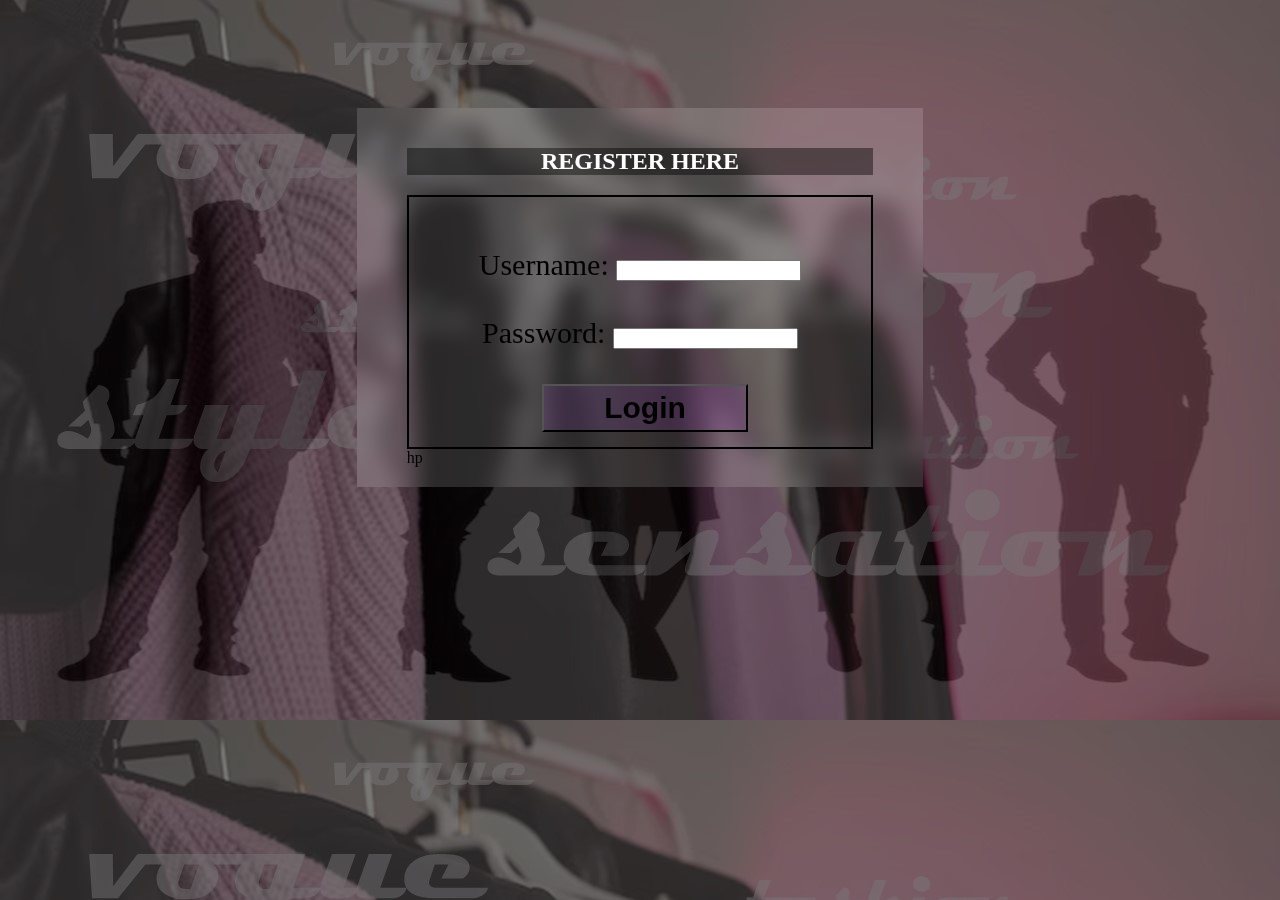
<file: login.html>
<!DOCTYPE html>
<html lang="en">
<head>
    <meta charset="UTF-8">
    <meta name="viewport" content="width=device-width, initial-scale=1.0">
    <title>SIGN-UP</title>
    <link rel="stylesheet" href="logstyle.css">
    <script src="logscript.js" defer></script>
    <meta name="google-signin-client_id" content="752569437279-m81gn5ppqdrv112iaap5p5ufl0rdh6ii.apps.googleusercontent.com">
</head>
<body>
    <div class="centercontainer">
        <div class="frost">
            <h2 style="color:white">REGISTER HERE</h2>
            <div class="loginbox">
            <br>
            <br>
            <form id="signupForm" action="login.php" method="post" class="formtext">
                <label for="username">Username:</label>
                <input type="text" id="username" name="username" required>
                <br>
                <br>
                <label for="password">Password:</label>
                <input type="password" id="password" name="password" required>
                <br>
                <br>
                <button type="submit" onclick="login()">Login</button>
            </form>
            <div class="g-signin2" data-onsuccess="onSignIn"></div>
            </div> 
hp    </div>
    <script src="logscript.js" defer></script>
    <script src="https://apis.google.com/js/platform.js" async defer></script>
</body>
</html>
</file>
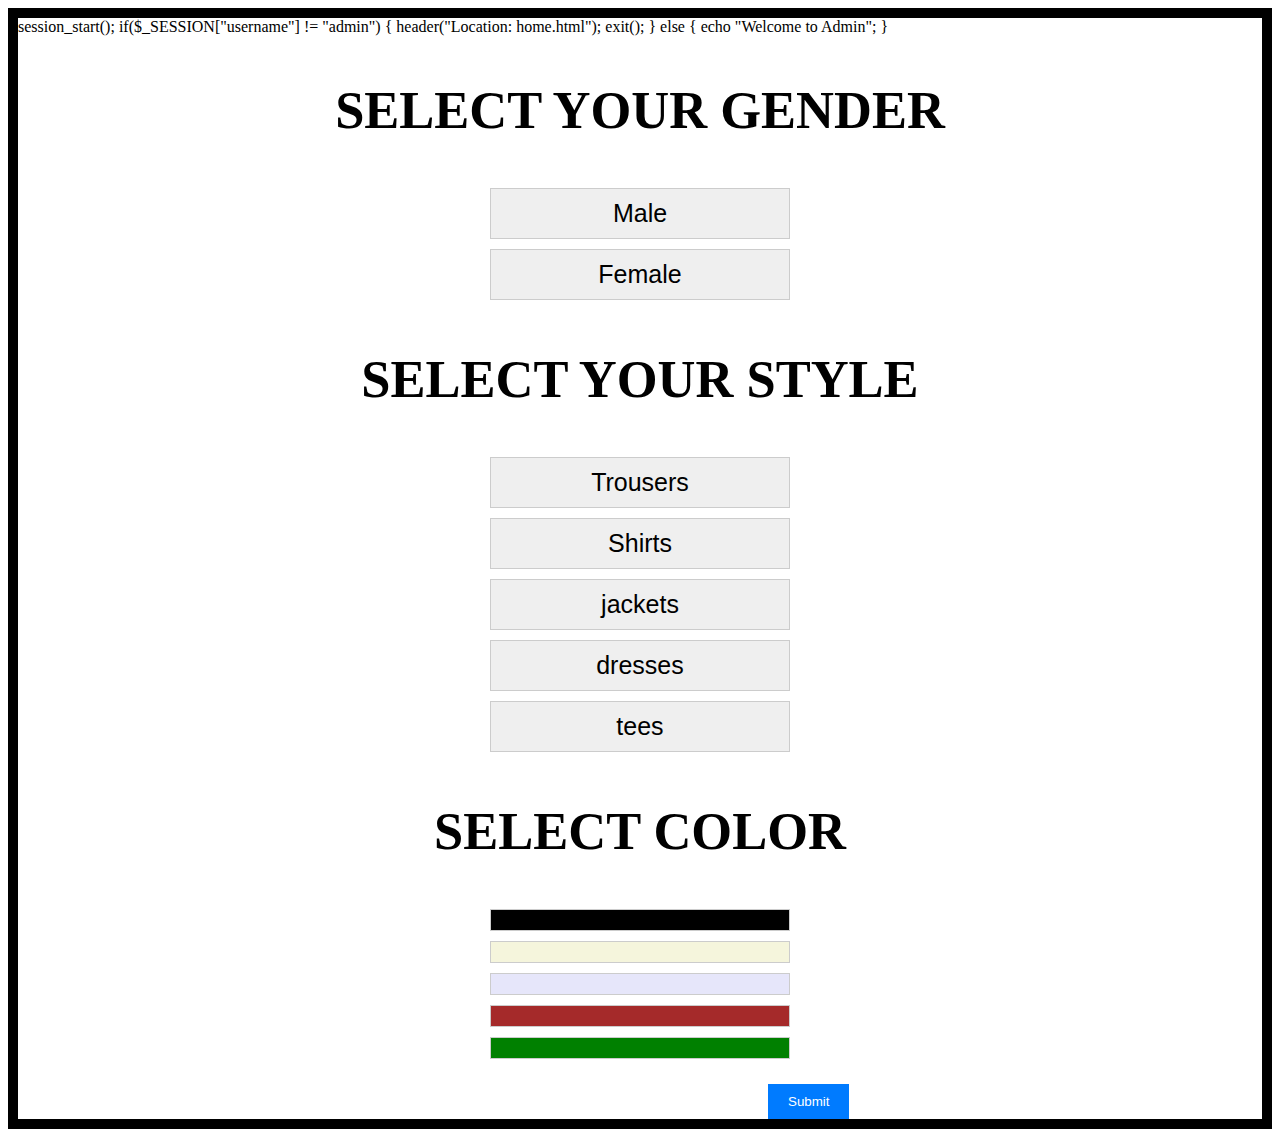
<file: new.html>
session_start();

if($_SESSION["username"] != "admin") {
    header("Location: home.html");
    exit();
} else {
    echo "Welcome to Admin";
}

<!DOCTYPE html>
<html lang="en">
<head>
    <meta charset="UTF-8">
    <meta name="viewport" content="width=device-width, initial-scale=1.0">
    <title>Outfit Selector</title>
    <style>

        body{
            border:solid black 10px;
        }
        .selectable {
            margin: 5px;
            padding: 10px;
            border: 1px solid #ccc;
            cursor: pointer;
            display: inline-block;
        }
        .selected {
            background-color: #007bff;
            color: #fff;
        }
        .submit {
            margin-top: 20px;
            padding: 10px 20px;
            background-color: #007bff;
            color: #fff;
            border: none;
            cursor: pointer;
            margin-left: 750px;
            margin-top: 20px;
        }

        #displaycon {
            display:flex;
            flex-wrap: wrap;
            justify-content: space-evenly;
        }
        #displaycon img{
            margin-top: 20px;
            margin-left: 20px;
            margin-right: 20px;
        }

        #gen{
            display:flex;
            flex-direction: column;
            justify-content: center;
            align-items: center;
            font-size: 35px;
        }
        #sty{
            display:flex;
            flex-direction: column;
            justify-content: center;
            align-items: center;
            font-size: 35px;
        }
        #col{
            display:flex;
            justify-content: center;
            flex-direction: column;
            align-items: center;
            font-size: 35px;
        }
        #gen button{
            width:300px;
            height: auto;
            font-size: 25px;
        }
        #col button {
            width:300px;
            height: auto;
        }
        #sty button {
            width:300px;
            height: auto;
            font-size: 25px;
        }
    </style>
</head>
<body>
    
    <div id="gen">
        <h2>SELECT YOUR GENDER</h2>
        <button class="selectable gender" data-gender="male">Male</button>
        <button class="selectable gender" data-gender="female">Female</button>
    </div>

    
    <div id="sty">
        <h2 >SELECT YOUR STYLE</h2>
        <button class="selectable style" data-style="trousers">Trousers</button>
        <button class="selectable style" data-style="shirts">Shirts</button>
        <button class="selectable style" data-style="trousers">jackets</button>
        <button class="selectable style" data-style="shirts">dresses</button>
        <button class="selectable style" data-style="shirts">tees</button>
    </div>

    
    <div id="col">
        <h2 >SELECT COLOR</h2>
        <button class="selectable color" data-color="black" style="background-color: black;"></button>
        <button class="selectable color" data-color="beige" style="background-color: beige;"></button>
        <button class="selectable color" data-color="black" style="background-color:lavender;"></button>
        <button class="selectable color" data-color="beige" style="background-color:brown;"></button>
        <button class="selectable color" data-color="beige" style="background-color:green;"></button>
    </div>

    <button class="submit" onclick="submitSelection()">Submit</button>

    <div id="displaycon"></div>

    <script>
        var selectedGender = null;
        var selectedStyle = null;
        var selectedColor = null;

        var trousersmenbeige = [
            "[data-uri]",
            "[data-uri]",
            "[data-uri]",
            "https://encrypted-tbn0.gstatic.com/images?q=tbn:ANd9GcTIgNZseSjP2kEuvOUFb1EE23Cj4aqMWwInyQ&usqp=CAU",
            "https://encrypted-tbn0.gstatic.com/images?q=tbn:ANd9GcSssLrC80OyFO13z_Aok7iXhW_AkHl9UQaNJA&usqp=CAU",
            "https://encrypted-tbn0.gstatic.com/images?q=tbn:ANd9GcTG8S2rshKxDClPsQ5aPYmS5GU7kO42POfE8g&usqp=CAU",
            "https://encrypted-tbn0.gstatic.com/images?q=tbn:ANd9GcQ-9EG0NsQvFqyNtJ7f3JUqK3i3wrMrAoE1jw&usqp=CAU",
            "https://encrypted-tbn0.gstatic.com/images?q=tbn:ANd9GcTpt_EHqu2gtfOLozc5pSNjMS6pgBdG_qDodA&usqp=CAU",
            "https://encrypted-tbn0.gstatic.com/images?q=tbn:ANd9GcSlUcnGwiYcIeHF5bvGUAIixtmwgH6DGDR-Qw&usqp=CAU",
            "https://encrypted-tbn0.gstatic.com/images?q=tbn:ANd9GcSKcNrZFM3T3grg_0CxUl4V6TmZZVNhhIdNNg&usqp=CAU"

        ];
        var trousersmenblack = [
            "https://encrypted-tbn0.gstatic.com/images?q=tbn:ANd9GcQ2eoW3XW5W2PCBeHhK9PEBZqSOGg4nYMYsZQ&usqp=CAU",
            "https://encrypted-tbn0.gstatic.com/images?q=tbn:ANd9GcQPb7ua7_JA7nvQ-FL-ZAIYRjUMSDg0upis5w&usqp=CAU",
            "[data-uri]",
            "[data-uri]",
            "[data-uri]",
            "[data-uri]",
            "https://encrypted-tbn0.gstatic.com/images?q=tbn:ANd9GcT5Q0-1pDhZAHpVUQF7pRleExcTi1G4In3qNg&usqp=CAU",
            "https://encrypted-tbn0.gstatic.com/images?q=tbn:ANd9GcTl5JxTxZI62MN0O6HtA3yi83DZlxTEpZS8Cg&usqp=CAU",
            "https://encrypted-tbn0.gstatic.com/images?q=tbn:ANd9GcQkJyGL78zzynY6Vu8yddkiiufKfLPCWjVkJg&usqp=CAU",
            "https://encrypted-tbn0.gstatic.com/images?q=tbn:ANd9GcS1ZvH9AbtfE455J6rfDimc1Jnlm2NCaGF1Zg&usqp=CAU",
            "https://encrypted-tbn0.gstatic.com/images?q=tbn:ANd9GcRfvyNLuoHYsYDgjlXmHeJV5GsMV8fEpGoAIA&usqp=CAU"
        ];

        var trouserswomenbeige = [
            "[data-uri]",
            "[data-uri]"
        ];
        // Function to handle gender selection
        document.querySelectorAll('.gender').forEach(function(button) {
            button.addEventListener('click', function() {
                selectedGender = button.dataset.gender;
                updateSelection();
            });
        });

        // Function to handle style selection
        document.querySelectorAll('.style').forEach(function(button) {
            button.addEventListener('click', function() {
                selectedStyle = button.dataset.style;
                updateSelection();
            });
        });

        // Function to handle color selection
        document.querySelectorAll('.color').forEach(function(button) {
            button.addEventListener('click', function() {
                selectedColor = button.dataset.color;
                updateSelection();
            });
        });

        function updateSelection() {
            // Remove 'selected' class from all selectable buttons
            document.querySelectorAll('.selectable').forEach(function(btn) {
                btn.classList.remove('selected');
            });

            // Add 'selected' class to the selected gender, style, and color buttons
            if (selectedGender) {
                document.querySelector(`button[data-gender="${selectedGender}"]`).classList.add('selected');
            }
            if (selectedStyle) {
                document.querySelector(`button[data-style="${selectedStyle}"]`).classList.add('selected');
            }
            if (selectedColor) {
                document.querySelector(`button[data-color="${selectedColor}"]`).classList.add('selected');
            }
        }

        function submitSelection() {
            if (selectedGender && selectedStyle && selectedColor) {
                displayImages(selectedGender, selectedStyle, selectedColor);
            } else {
                alert("Please select gender, style, and color.");
            }
        }

        function displayImages(gender, style, color) {
            var images = [];

            // Select images based on gender, style, and color
            switch (gender) {
                case 'male':
                    switch (style) {
                        case 'trousers':
                            switch (color) {
                                case 'beige':
                                    images = trousersmenbeige;
                                    break;
                                case 'black':
                                    images = trousersmenblack;
                                    break;
                                case 'lavender':
                                    images = trouserslavender;
                                    break;
                                case 'brown':
                                    images = trousersbrown;
                                    break;
                                default:
                                    console.error("Unsupported color for male trousers: " + color);
                            }
                            break;
                        case 'shirts':
                            switch (color) {
                                case 'beige':
                                    images = shirtsbeigemen;
                                    break;
                                case 'black':
                                    images = shirtsblackmen;
                                    break;
                                case 'lavender':
                                    images = shirtslavendermen;
                                    break;
                                case 'brown':
                                    images = shirtsbrownmen;
                                    break;
                                default:
                                    console.error("Unsupported color for male shirts: " + color);
                            }
                            break;
                        case 'jackets':
                            switch(color) {
                                case 'beige':
                                    images = jacketsbeigemen;
                                    break;
                                case 'black':
                                    images = jacketsblackmen;
                                    break;
                                case 'lavender':
                                    images = jacketslavendermen;
                                    break;
                                case 'brown':
                                    images = jacketsbrownmen;
                                default:
                                    console.error("Unsupported color for male shirts: " + color);
                            }
                        default:
                            console.error("Unsupported style for male: " + style);
                            return; // Exit function if style is not recognized
                    }
                    break;
                case 'female':
                    switch (style) {
                        case 'trousers':
                            switch (color) {
                                case 'beige':
                                    images = trouserswomenbeige;
                                    break;
                                case 'black':
                                    images = trouserswomenblack;
                                    break;
                                // Add cases for other colors...
                                default:
                                    console.error("Unsupported color for female trousers: " + color);
                            }
                            break;
                        case 'skirts':
                            switch (color) {
                                case 'beige':
                                    images = skirtswomenbeige;
                                    break;
                                case 'black':
                                    images = skirtswomenblack;
                                    break;
                                // Add cases for other colors...
                                default:
                                    console.error("Unsupported color for female skirts: " + color);
                            }
                            break;
                        // Add cases for other styles...
                        default:
                            console.error("Unsupported style for female: " + style);
                            return; // Exit function if style is not recognized
                    }
                    break;
                // Add cases for other genders...
                default:
                    console.error("Unsupported gender: " + gender);
                    return; // Exit function if gender is not recognized
            }

            // Display images in the container
            var displayContainer = document.getElementById("displaycon");
            displayContainer.innerHTML = "";

            images.forEach(function(imageUrl) {
                var img = document.createElement("img");
                img.src = imageUrl;
                img.classList.add("selected");
                displayContainer.appendChild(img);
            });
        }
    </script>
</body>
</html>
</file>
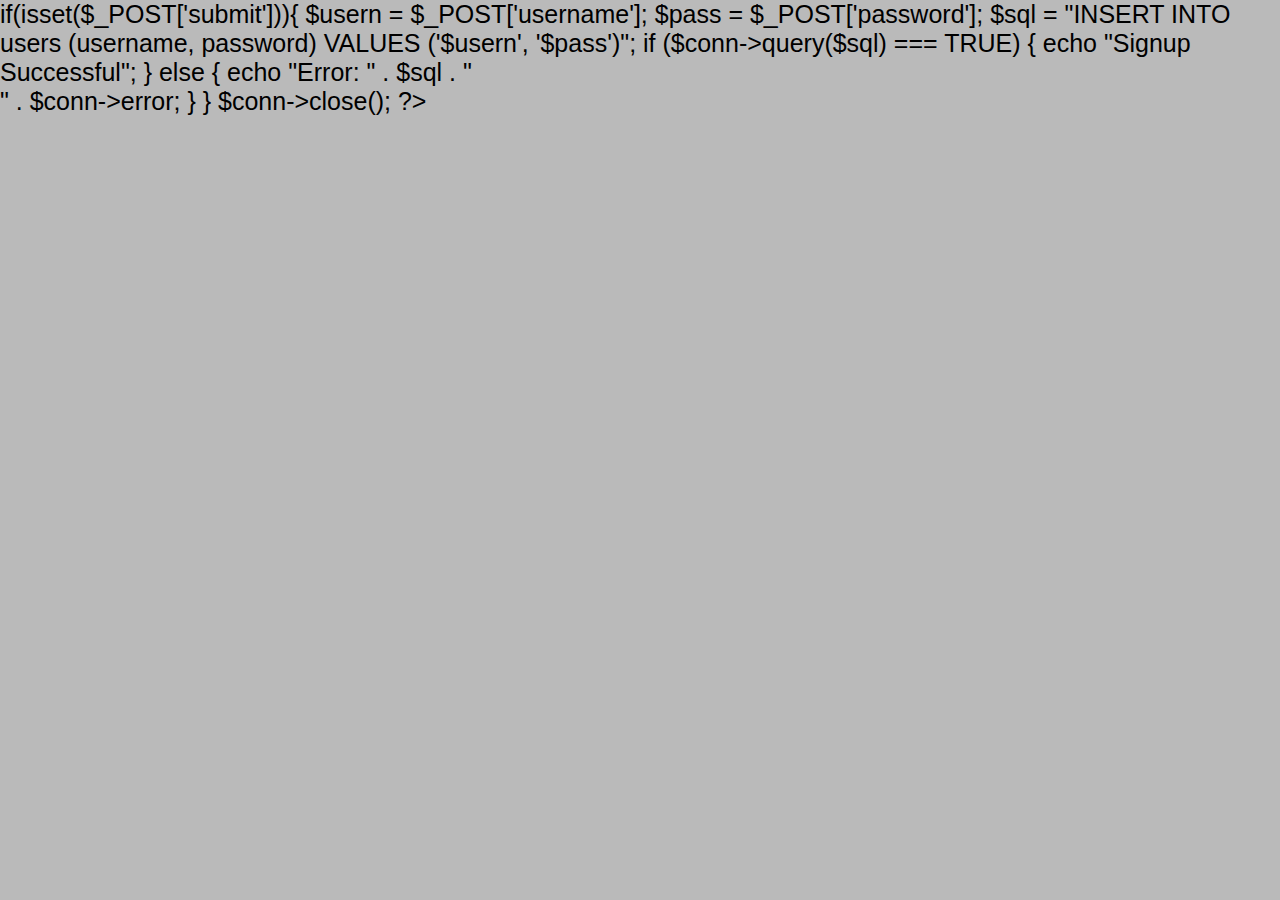
<file: user.html>
<!DOCTYPE html>
<html lang="en">
<head>
    <meta charset="UTF-8">
    <meta name="viewport" content="width=device-width, initial-scale=1.0">
    <title>Document</title>
    <link rel="stylesheet" href="sub.css">
</head>
<body>

    <script src="home.js" defer></script>
</body>
</html>

if(isset($_POST['submit'])){



$usern = $_POST['username'];
$pass = $_POST['password'];

$sql = "INSERT INTO users (username, password) VALUES ('$usern', '$pass')";

if ($conn->query($sql) === TRUE) {
    echo "Signup Successful";
} 
else {
    echo "Error: " . $sql . "<br>" . $conn->error;
} 
}
$conn->close();
?>
</file>
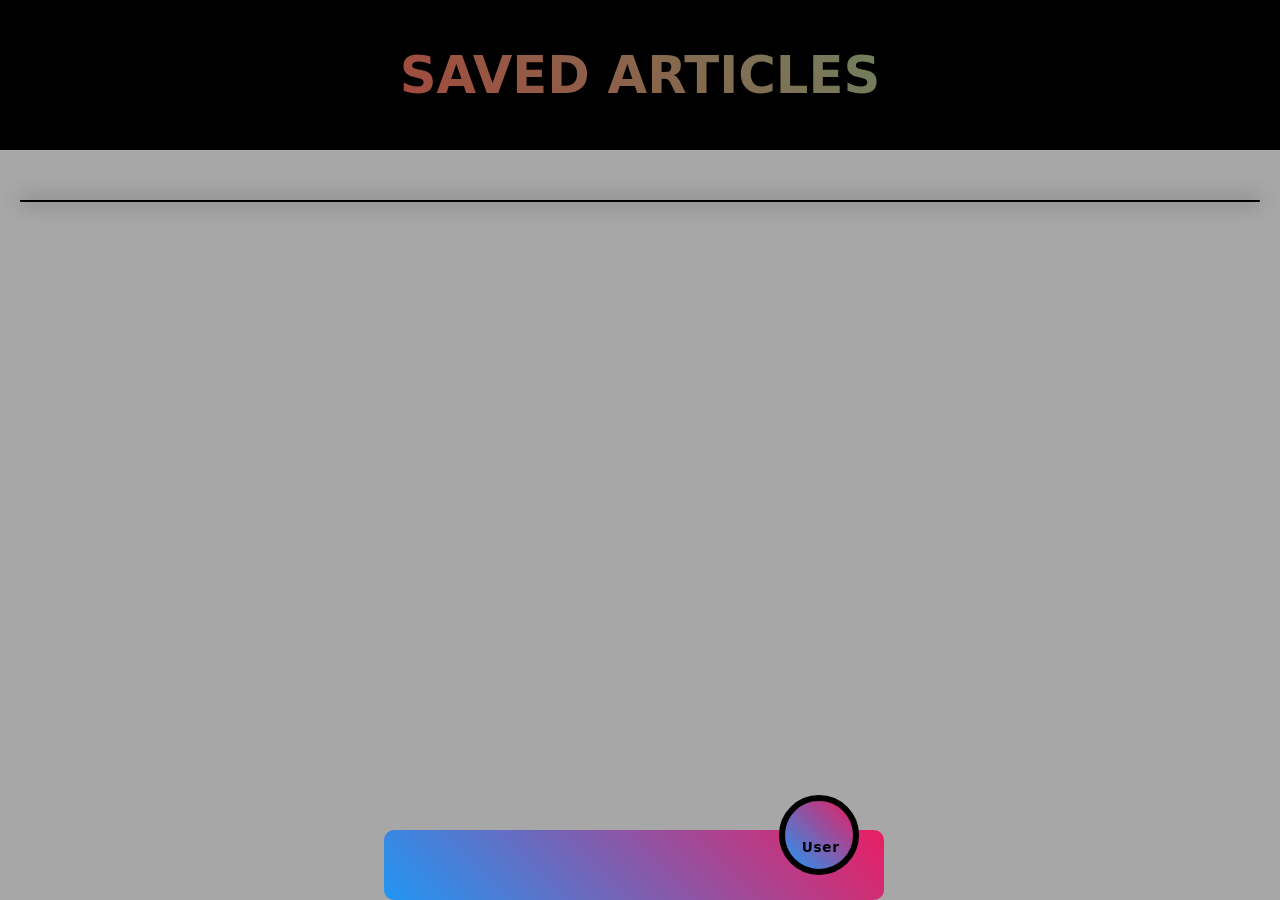
<file: userinfo.html>
<!DOCTYPE html>
<html lang="en">
<head>
    <meta charset="UTF-8">
    <meta name="viewport" content="width=device-width, initial-scale=1.0">
    <title>Saved Articles</title>
    <link rel="stylesheet"  href="userinfo.css">
    <link rel="stylesheet" href="https://cdnjs.cloudflare.com/ajax/libs/font-awesome/6.5.1/css/all.min.css" integrity="sha512-DTOQO9RWCH3ppGqcWaEA1BIZOC6xxalwEsw9c2QQeAIftl+Vegovlnee1c9QX4TctnWMn13TZye+giMm8e2LwA==" crossorigin="anonymous" referrerpolicy="no-referrer" />
</head>
<body>
    <div class="top">
        <h2><p>SAVED ARTICLES</p></h2>
    </div>
    <div class="artcon">
        <div id="savedDivisions" class="design">

        </div>
        
    </div>

    <div class="navigation">
        <ul>
            <li class="list">
                <a href="home.html">
                    <span class="icon">
                        <i class="fa-solid fa-house"></i>
                    </span>
                    <span class="text">Home</span>
                    <span class="circle"></span>
                </a>
            </li>
            <li class="list">
                <a href="men.html">
                    <span class="icon">
                        <i class="fa-solid fa-mars"></i>
                    </span>
                    <span class="text">Men</span>
                    <span class="circle"></span>
                </a>
            </li>
            <li class="list">
                <a href="women.html">
                    <span class="icon">
                        <i class="fa-solid fa-venus"></i>
                    </span>
                    <span class="text">Women</span>
                    <span class="circle"></span>
                </a>
            </li>
            <li class="list">
                <a href="kids.html">
                    <span class="icon">
                        <i class="fa-solid fa-child-reaching"></i>
                    </span>
                    <span class="text">Kids</span>
                    <span class="circle"></span>
                </a>
            </li>
            <li class="list">
                <a href="accessories.html">
                    <span class="icon">
                        <i class="fa-solid fa-hat-cowboy"></i>
                    </span>
                    <span class="text">Accesories</span>
                    <span class="circle"></span>
                </a>
            </li>
            <li class="list active">
                <a href="userinfo.html">
                    <span class="icon">
                        <i class="fa-solid fa-user"></i>
                    </span>
                    <span class="text">User</span>
                    <span class="circle"></span>
                </a>
            </li>
            <div class="indicator"></div>
        </ul>
    </div>
    <br>
    <br>
    <br>
    <br>


<script>
    window.onload = function() {
        var savedDivisionsElement = document.getElementById("savedDivisions");

        
        for (var i = 0; i < localStorage.length; i++) {
            var divisionId = localStorage.key(i);
            var divisionContent = localStorage.getItem(divisionId);

           
            var divisionElement = document.createElement("div");
            divisionElement.id = divisionId;
            divisionElement.innerHTML = divisionContent;

            
            savedDivisionsElement.appendChild(divisionElement);
        }

        var saveButton = document.querySelector("button[data-division='" + divisionId + "']");
            if (saveButton) {
                saveButton.style.display = "none";
            }

    };
    
</script>

<script src="home.js" defer></script>
<script src="new.js"></script>
</body>
</html>
</file>
<file: logstyle.css>
html {
   /* background: url('https://img.freepik.com/free-photo/vibrant-colored-patterned-textiles-row-generated-by-ai_188544-13833.jpg?size=626&ext=jpg&ga=GA1.1.523590748.1693496419&semt=ais');
   */
   background: url('bg.jpg');
   background-size: 100%;
}

h2 {
    background-color: rgba(0, 0, 0, 0.425);
    text-align: center;
    font-weight: 800;
    color:aliceblue
}

.frost {
    background-color: rgba(255, 255, 255, .15);
    backdrop-filter: blur(10px);
    display:block;
    justify-content: center;
    align-items: center;
    padding-top: 20px;
    padding-bottom: 20px;
    padding-left: 50px;
    padding-right: 50px;

}

.centercontainer {
    display:flex;
    justify-content: center;
    align-items: center;
    padding: 100px;
    
}

.formtext {
    font-size: 30px;
    text-align: center;
}

.formtext:hover {
    background-color: rgba(0, 0, 0, 0.158);
    color: aliceblue;
    padding: 10px;
}

button {
    background-color: rgba(139, 64, 177, 0.185);
    padding-top: 5px;
    padding-bottom: 5px;
    padding-left: 60px;
    padding-right: 60px;
    font-size: 30px;
    font-weight: 700;
    margin-left: 10px;
}

button:hover {
    background-color: rgba(0, 0, 0, 0.411);
    color: white;
}

.loginbox {
    display:block;
    justify-content: center;
    align-items: center;
    border: 2px solid black;
    padding-top:15px;
    padding-bottom: 15px;
    padding-left: 70px;
    padding-right: 70px;
}
</file>
<file: sub.css>
html, body {
    height: 100%;
    width: 100%;
    font-family: 'Signika Negative', sans-serif;
    font-size: 25px;
    margin: 0;
    padding: 0;
    background-color: rgb(186, 186, 186);
}

h1 {
    font-size:50px;
}

div {
    overflow: hidden;
}

.design a {
    font-family: system-ui, -apple-system, BlinkMacSystemFont, 'Segoe UI', Roboto, Oxygen, Ubuntu, Cantarell, 'Open Sans', 'Helvetica Neue', sans-serif;
    font-weight: 500;
    text-decoration: none;
    transition: 500ms;
}
.design a{
    font-weight: 800;
    color: white;
}
.design a:hover {
    color: yellowgreen;
}

p {
    padding: 0 0;
    box-shadow: none;
}

#header {
    background: rgba(255, 255, 255, .5);
    padding: 3px;
    overflow: hidden;
    height: 75px;
}

#header img {
    float: left;
    box-shadow: none;
    min-width: 70px;
    min-height: 75px;
}

#header ul {
    list-style: none;
    float: left;
    padding-left: 10px;
    margin-top: 10px;
}

#header ul li {
    float: left;
    margin-left: 10px;
    font-size: 20px;

}

footer {
    height: 120px;
    font-family: 'Courier New', Courier, monospace;
    background-color: rgb(0, 0, 0);
    color: white;
    backdrop-filter: blur(3px);
    display: flex;
    justify-content: center;
    align-items: center;
    overflow: hidden;
}

.fullscreen {
    height: 95%;
    position: relative;
}

.fullscreen .header {
    position: absolute;
    bottom: 0;
    text-align: center;
    width: 100%;
    color: #fff;
    text-shadow: 0px 0px 2px #000;
}

.white {
    background: #eeeeec;
    padding: 0 5%;
}

.nobg {
    background: none;
    padding: 0 5%;
    color: #fff;
    text-shadow: 0px 0px 4px #000;
}

.semitrans {
    background: rgba(255, 255, 255, .5);
    padding: 0 5%;
}

.dark {
    color: #eeeeec;
    background: #010105;
    padding: 0 5%;
}

.nopadding {
    padding: 0;
}

.floatleft {
    float: left;
    margin: 2%;
}

.floatright {
    float: right;
    margin: 2%;
}

.more {
    text-align: center;
    font-size: 17px;
}

.more a {
    color: #aaa;
    text-decoration: none;
    cursor: pointer;
}

.more a:hover {
    color: #777;
}

.verline {
    border-left: 2px solid #000;
    height: 60px;
}
.searchcontainer button {
    border: none;
    transition: .8s;
}
.searchcontainer button:hover {
    color: white;
    background-color: #000;
    cursor: pointer;
}

.loginbutton:hover {
    background-color: crimson;
}

.artcon {
    position: relative;
    top: 30px;
    display: flex;
    justify-content: space-evenly;
    padding: 10px;
    flex-wrap: wrap;
    text-align: center;
}

.artimg {
    position: relative;
    border-top-right-radius: 30px;
    border-top-left-radius: 30px;
    height: 450px;
    width: 400px;
    transition: 0.5s ease;
    border-style: none;
    margin-left: 0px;
    top: 20px;
    padding: 0;
}


.dropcon {
    justify-content: center;
    position: relative;
    display: none;
    background-color: #0000005e;
    padding: 5px;
    color:white;
    flex-wrap: wrap;
    margin-left: 15vh;
    margin-right: 15vh;
    margin-top: 5px;
    border:none;
}



.itemspecs {
    display: block;
    background-color: #0026d185;
    padding: 10px;
    color:white;
    border: 1px solid #ccc;
}

.womentop {
    height: 170px;
    font-family: system-ui, -apple-system, BlinkMacSystemFont, 'Segoe UI', Roboto, Oxygen, Ubuntu, Cantarell, 'Open Sans', 'Helvetica Neue', sans-serif;
    font-weight: 800;
    color: white;
    position:relative;
    overflow: hidden;
    margin-top: 10px;
    padding-bottom: 35px;
    text-align: center;
    background-color: rgb(0, 0, 0);
}

.womentop h1{
    font-size: 50px;
    display: flex;
    justify-content: center;
    position: relative;
}

h1 {
    background: #6AA877;
    background: linear-gradient(45deg, #c72388, #650fe7);
    background-size: 300% 300%;
    animation: color 12s ease-in-out infinite ;
    -webkit-background-clip: text;
    color: transparent;
    font-size: 3.2em;
    }
    @keyframes color {
        0%{
            background-position: 0 50%;
        }
        50%{
            background-position: 100% 50%;
        }
        100%{
            background-position: 0 50%;
        }
    }

.womentop img {
    height: 0px;
    width: 20px;
}

.mentop {
    height: 170px;
    font-family: system-ui, -apple-system, BlinkMacSystemFont, 'Segoe UI', Roboto, Oxygen, Ubuntu, Cantarell, 'Open Sans', 'Helvetica Neue', sans-serif;
    font-weight: 800;
    color: white;
    margin-top: 10px;
    padding-bottom: 20px;
    text-align: center;
    background-color: rgb(0, 0, 0);
}
.mentop h1{
    font-size: 50px;
    color: #f522ea;
    display: flex;
    justify-content: center;
    position: relative;
}

.mensbody { 
    height: 100%;
    background: linear-gradient(180deg, rgba(60, 144, 165, 0.575) 0%, rgba(121, 223, 227, 0.616) 30%, rgba(58, 104, 173, 0.589)0%);
    background-blend-mode: hard-light;
    margin: 0;
}


.fullwidth {
    width: 100%;
}

.design {
    background-color: black;
    width: 410px;
    border-top-left-radius: 30px;
    border-top-right-radius: 30px;
    border-bottom-left-radius: 30px;
    border-bottom-right-radius: 30px;
    backdrop-filter: blur(2px);
    border: 1px solid black;
    box-shadow: 0 0 20px black;
    margin: 10px;
    transition: .5s;
}


.navbar {
    height: 60px;
    width: 100%;
    background-color: rgba(0, 0, 0, 0.927);
    position: fixed;
    bottom: 0;
    display: flex;
    justify-content: center;
}
.navb {
    display: flex;
    justify-content: space-around;
    align-items: center;
    gap: 60px;
    font-family: system-ui, -apple-system, BlinkMacSystemFont, 'Segoe UI', Roboto, Oxygen, Ubuntu, Cantarell, 'Open Sans', 'Helvetica Neue', sans-serif;
    font-weight: 700;
}
.buttonbox {
    padding: 9px;
    background-color:transparent;
    border-radius: 30px;
    transition: .5s;
}
.buttonbox:hover {
    background-color: violet;
}
.buttonbox a:hover {
    color: black;
}
.navb a{
    font-weight: 700;
    color: white;
}

a.onpage{
    color: violet;
}

.Lwindow{
    position:fixed;
    overflow: hidden;
    float: left;
    background-color:#f522ea;
    height: 100%;
    padding-bottom: 20px;
    margin-left: 20px;
    width: 17%;
    color: white;
}
.Lwindow p{
    position: relative;
    top: 140px;
}


.border{
    position: fixed;
    overflow: hidden;
    background-color: #000;
    width: 20px;
    height: 100%;
}

.subnavlogo {
    position: absolute;
    top: 50%;
    transform: translateY(-50%);
    right: 10px; 
    z-index: 2;
}

.subnavlogo img {
    width: 80px; 
    height: 80px; 
    margin-right: 35px;
}

.itemspecs{
    display: none;
    background-color: lightskyblue;
}

.searchcontainer{
    background-color: rgb(0, 194, 184);
    border: black 2px;
    cursor: pointer;
    display: flex;
    justify-content: center;
    align-items: center;
    width: 100%;
    height: auto;

}

.searchcontainer button {
    border-top-right-radius: 20%;
    border-bottom-right-radius: 20%;
    height: 66px;
    margin-top: 5px;
    margin-bottom: 5px;
    width: 60px;
    transition: .5s;
    border: 1px solid black;
}

.formcontainer input[type= "text"]{
    height: 44px;
    width: 500px;
    padding: 10px 13px;
    border: 1px solid black;
    border-top-left-radius: 15px;
    border-bottom-left-radius: 15px;
    font-size: 20px;
    margin-top: 25px;
}

.formcontainer ::placeholder {
    font-size: 0.7rem;
    color: rgb(134, 132, 132);
    font-family: system-ui, -apple-system, BlinkMacSystemFont, 'Segoe UI', Roboto, Oxygen, Ubuntu, Cantarell, 'Open Sans', 'Helvetica Neue', sans-serif;
    font-weight: 300px;
}

.searchsug {
    list-style: none;
    padding: 0;
    display: none;
    position: absolute;
    top: 15%;
    left: 74.5%;
    right: 30px;
    width: 100%;
    color: white;
    border: 1px solid #ccc;
}

#searchsug li {
    cursor: pointer;
    padding: 5px;
    border: 2px solid black;
}

#searchsug li:hover{
    background-color: aqua;
}
.saveart img {
    position: relative;
    display: flex;
    height: 30px;
    width: 30px;
    justify-content: center;
    right: 2px;
    bottom: 2px;
}
.saveart{
    margin: 0;
    padding: 0;
    height: 30px;
    width: 30px;
    mix-blend-mode: luminosity;
    /* border-top-left-radius: 20%;
    border-top-right-radius: 20%;
    border-bottom-left-radius: 20%;
    border-bottom-right-radius:20%; */
    position: absolute;
    z-index: 1;
    bottom: 105px;
    right:20px;
}
.design:hover {
    box-shadow:  white 0 0 50px inset ;
    box-shadow: 0 0 50px black;
    transform: scale(1.02);
}

.navigation a {
    text-decoration: none;
}
.navigation {
    left: 30%;
    position: fixed;
    bottom: 0;
    width: 500px;
    height: 70px;
    background: linear-gradient(45deg, #2196f3, #e91e63);
    display: flex;
    justify-content: center;
    align-items: center;
    border-radius: 10px;
    overflow: visible;
}
.navigation ul {
    display: flex;
    width: 400px;
}
.navigation ul li {
    position: relative;
    width: 70px;
    height: 70px;
    list-style: none;
    z-index: 1;
}
.navigation ul li a {
    position: relative;
    display: flex;
    justify-content: center;
    align-items: center;
    flex-direction: column;
    width: 100%;
    text-align: center;
    font-weight: 500;
}
.navigation ul li a .icon {
    position: relative;
    display: block;
    line-height: 75px;
    font-size: 1.1em;
    text-align: center;
    color: #000000;
    transition: .5s;
}
.navigation ul li.active a .icon {
    transform: translateY(-34px);
}
.navigation ul li a .text {
    position: absolute;
    color: #000000;
    font-weight: 600;
    font-size: .55em;
    letter-spacing: .05em;
    opacity: 0;
    transform: translateY(20px);
    transition: .5s;
}
.navigation ul li.active a .text {
    opacity: 1;
    transform: translateY(17px);
}
.navigation ul li a .circle {
    position: absolute;
    display: block;
    width: 50px;
    height: 50px;
    background: transparent;
    border-radius: 50%;
    /* border: 1.8px solid #00000000; */
    transform: translateY(-37px) scale(0);
}
.navigation ul li.active a .circle {
    transition: .5s;
    transition-delay: .5s;
    transform: translateY(-37px) scale(1.2);
}
.indicator {
    position: absolute;
    left: 13%;
    top: -50%;
    width: 68px;
    height: 68px;
    background: linear-gradient(45deg, #2196f3, #e91e63);
    border: 6px solid #06021b;
    border-radius: 50%;
    display: flex;
    justify-content: center;
    align-items: center;
    transition: .5s;
}

.navigation ul li:nth-child(1).active~.indicator {
    transform: translateX(calc(65px * 0));
}
.navigation ul li:nth-child(2).active~.indicator {
    transform: translateX(calc(65px * 1));
}
.navigation ul li:nth-child(3).active~.indicator {
    transform: translateX(calc(65px * 2));
}
.navigation ul li:nth-child(4).active~.indicator {
    transform: translateX(calc(65px * 3));
}
.navigation ul li:nth-child(5).active~.indicator {
    transform: translateX(calc(65px * 4));
}
.navigation ul li:nth-child(6).active~.indicator {
    transform: translateX(calc(65px * 5));
}

/*keep media at last or some of it wont work */

@media screen and (max-width: 850px) {
    .navbar {
        overflow-y: hidden;
    }

    .navbar a{
        margin-left: 10px;
        margin-right: 10px;
        padding-left: 10px;
        padding-right: 10px;
    }

    .Lwindow{
        width: 10%;
    }

    .subnavlogo img {
        width: 100px; 
        height: 90px; 
        margin-right: 5px;
        margin-bottom: 60px;
    }

    .formcontainer input[type= "text"]{
        height: 45px;
        width: auto;
        padding: 10px 13px;
        border: 1px solid black;
        border-radius: 5px;
        font-size: 20px;
        margin-top: 5px;
    }

}
</file>
<file: userinfo.css>
body {
    font-family: system-ui, -apple-system, BlinkMacSystemFont, 'Segoe UI', Roboto, Oxygen, Ubuntu, Cantarell, 'Open Sans', 'Helvetica Neue', sans-serif;
    background-color: rgb(167, 167, 167);
    margin: 0;
    padding: 0;
}
div {
    overflow: hidden;
}
button {
    display: none;
}
.top {
    display: flex;
    justify-content: center;
    align-items: center;
    height: 150px;
    width: 100%;
    background-color: black;
    color: white;
}
.top h2 {
    background: #6AA877;
    background: linear-gradient(45deg, #c72323, #0fe79f);
    background-size: 300% 300%;
    animation: color 12s ease-in-out infinite ;
    -webkit-background-clip: text;
    color: transparent;
    font-size: 3.2em;
    }
    @keyframes color {
        0%{
            background-position: 0 50%;
        }
        50%{
            background-position: 100% 50%;
        }
        100%{
            background-position: 0 50%;
        }
    }


#savedDivisions {
    height: 100%;
    width: 100%;
    display: flex;
    flex-wrap: wrap;
    justify-content: space-evenly;
}

.design {
    background-color: black;
    width: 410px;
    border-top-left-radius: 30px;
    border-top-right-radius: 30px;
    border-bottom-left-radius: 30px;
    border-bottom-right-radius: 30px;
    backdrop-filter: blur(2px);
    border: 1px solid black;
    box-shadow: 0 0 20px black;
    margin: 10px;
    transition: .5s;
}

.design a {
    font-family: system-ui, -apple-system, BlinkMacSystemFont, 'Segoe UI', Roboto, Oxygen, Ubuntu, Cantarell, 'Open Sans', 'Helvetica Neue', sans-serif;
    font-weight: 500;
    text-decoration: none;
    transition: 500ms;
}
.design a{
    font-weight: 800;
    color: white;
}
.design a:hover {
    color: yellowgreen;
}

.design:hover {
    box-shadow:  white 0 0 50px inset ;
    box-shadow: 0 0 50px black;
    transform: scale(1.01);
}

.design {
    border-top-left-radius: 20px;
    border-top-right-radius: 20px;
    backdrop-filter: blur(2px);
}

.dropcon {
    position: relative;
    display: none;
    background-color: #0000005e;
    padding: 5px;
    color:white;
    flex-wrap: wrap;
    margin-left: 15vh;
    margin-right: 15vh;
    margin-top: 5px;
    border:none;
}

.artcon {
    position: relative;
    top: 30px;
    display: flex;
    gap: 40px;
    justify-content: space-evenly;
    padding: 10px;
    flex-wrap: wrap;
    text-align: center;
}

.artimg {
    position: relative;
    border-top-right-radius: 30px;
    border-top-left-radius: 30px;
    height: 450px;
    width: 400px;
    transition: 0.5s ease;
    border-style: none;
    margin-left: 0px;
    top: 20px;
    padding: 0;
}


.navigation a {
    text-decoration: none;
}
.navigation {
    left: 30%;
    position: fixed;
    bottom: 0;
    width: 500px;
    height: 70px;
    background: linear-gradient(45deg, #2196f3, #e91e63);
    display: flex;
    justify-content: center;
    align-items: center;
    border-radius: 10px;
    overflow: visible;
}
.navigation ul {
    display: flex;
    width: 400px;
}
.navigation ul li {
    position: relative;
    width: 70px;
    height: 70px;
    list-style: none;
    z-index: 1;
}
.navigation ul li a {
    position: relative;
    display: flex;
    justify-content: center;
    align-items: center;
    flex-direction: column;
    width: 100%;
    text-align: center;
    font-weight: 500;
}
.navigation ul li a .icon {
    position: relative;
    display: block;
    line-height: 75px;
    font-size: 1.7em;
    text-align: center;
    color: #000000;
    transition: .5s;
}
.navigation ul li.active a .icon {
    transform: translateY(-34px);
}
.navigation ul li a .text {
    font-family: system-ui, -apple-system, BlinkMacSystemFont, 'Segoe UI', Roboto, Oxygen, Ubuntu, Cantarell, 'Open Sans', 'Helvetica Neue', sans-serif;
    position: absolute;
    color: #000000;
    font-weight: 700;
    font-size: .85em;
    letter-spacing: .05em;
    opacity: 0;
    transform: translateY(20px);
    transition: .5s;
}
.navigation ul li.active a .text {
    opacity: 1;
    transform: translateY(17px);
}
.navigation ul li a .circle {
    position: absolute;
    display: block;
    width: 50px;
    height: 50px;
    background: transparent;
    border-radius: 50%;
    /* border: 1.8px solid #00000000; */
    transform: translateY(-37px) scale(0);
}
.navigation ul li.active a .circle {
    transition: .5s;
    transition-delay: .5s;
    transform: translateY(-37px) scale(1.2);
}
.indicator {
    position: absolute;
    left: 14%;
    top: -50%;
    width: 68px;
    height: 68px;
    background: linear-gradient(45deg, #2196f3, #e91e63);
    border: 6px solid #000000;
    border-radius: 50%;
    display: flex;
    justify-content: center;
    align-items: center;
    transition: .5s;
}

.navigation ul li:nth-child(1).active~.indicator {
    transform: translateX(calc(65px * 0));
}
.navigation ul li:nth-child(2).active~.indicator {
    transform: translateX(calc(65px * 1));
}
.navigation ul li:nth-child(3).active~.indicator {
    transform: translateX(calc(65px * 2));
}
.navigation ul li:nth-child(4).active~.indicator {
    transform: translateX(calc(65px * 3));
}
.navigation ul li:nth-child(5).active~.indicator {
    transform: translateX(calc(65px * 4));
}
.navigation ul li:nth-child(6).active~.indicator {
    transform: translateX(calc(65px * 5));
}
</file>
